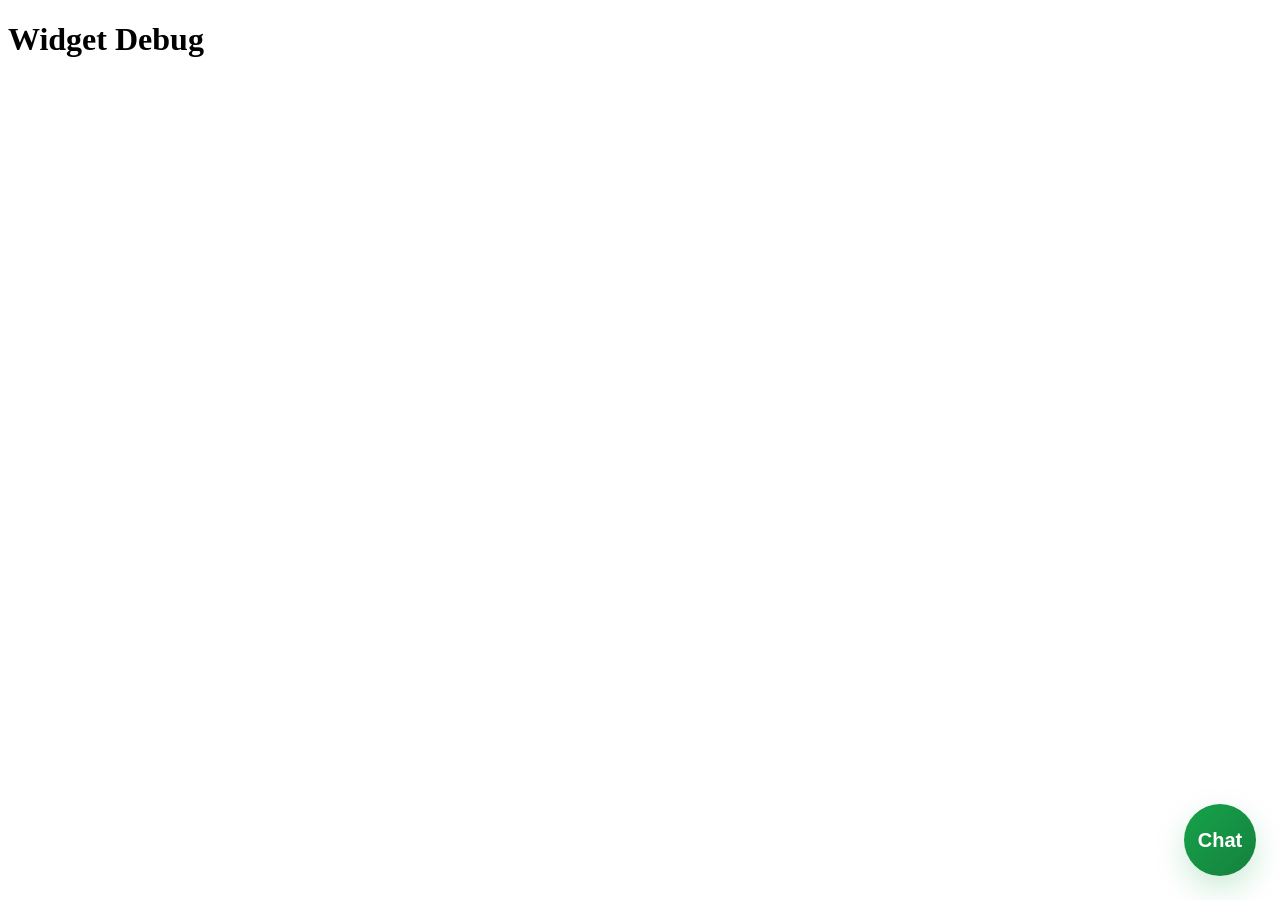
<file: widget/index.html>
<!DOCTYPE html>
<html>
<head>
  <title>Widget Debug</title>
  <link rel="stylesheet" href="./chatbot-widget.css" />
</head>

<body>
  <h1>Widget Debug</h1>

  <script src="./chatbot-widget.iife.js"></script>

  <script>
    console.log(window);

    console.log("WebsiteChatbot:", window.WebsiteChatbot);

    if (window.WebsiteChatbot) {
      WebsiteChatbot.mountChatbotWidget({
        backendUrl: "https://azentrawebchatbot-v1-production.up.railway.app",
        siteId: "default-site"
      });
    } else {
      console.error("Widget not loaded");
    }
  </script>
</body>
</html>
</file>
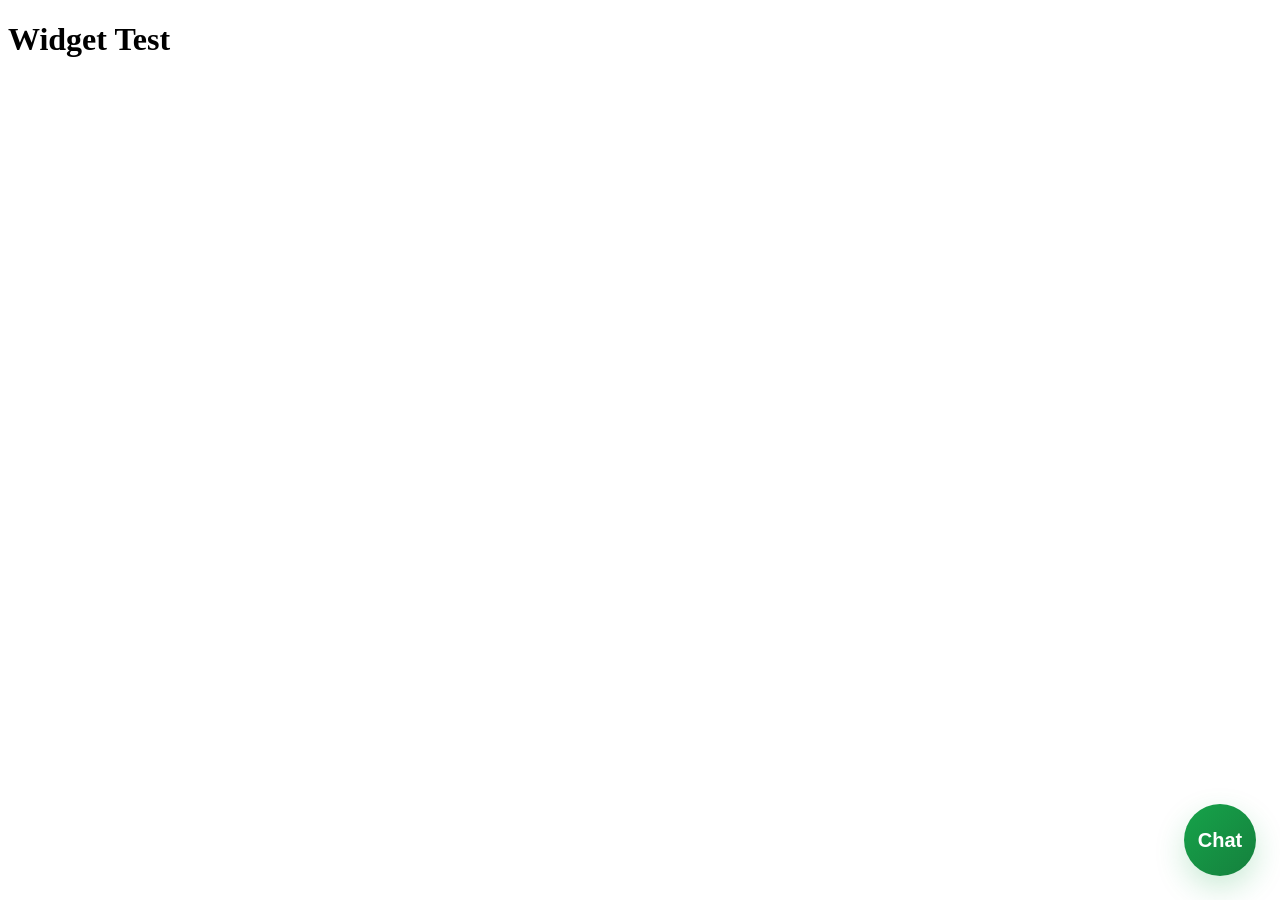
<file: widget/test-widget.html>
<!DOCTYPE html>
<html>
<head>
  <title>Chatbot Test</title>

  <link rel="stylesheet" href="./chatbot-widget.css" />
</head>

<body>
  <h1>Widget Test</h1>

  <script src="./chatbot-widget.iife.js"></script>

  <script>
    WebsiteChatbot.mountChatbotWidget({
      backendUrl: "http://localhost:5000",
      siteId: "default-site"
    });
  </script>
</body>
</html>
</file>
<file: widget/chatbot-widget.css>
:root{
  --chatbot-primary:#16A34A;

  --chatbot-primary-hover:#15803D;

  --chatbot-background:#F5F7FA;

  --chatbot-surface:#FFFFFF;

  --chatbot-surface-light:#F8FAFC;

  --chatbot-text:#0F172A;

  --chatbot-text-secondary:#64748B;

  --chatbot-border:
    rgba(15,23,42,0.06);

  --chatbot-shadow:
    0 20px 60px rgba(15,23,42,0.10);
}

/* FLOATING BUTTON */

.chatbot-button{
  width:72px;

  height:72px;

  border:none;

  border-radius:999px;

  position:fixed;

  bottom:24px;

  right:24px;

  z-index:2147483000;

  cursor:pointer;

  background:
    linear-gradient(
      135deg,
      #16A34A,
      #15803D
    );

  color:white;

  font-size:20px;

  font-weight:700;

  transition:.2s ease;

  box-shadow:
    0 12px 30px rgba(22,163,74,0.22);
}

.chatbot-button:hover{
  transform:
    translateY(-2px)
    scale(1.03);
}

.chatbot-button.active{
  background:
    linear-gradient(
      135deg,
      #16A34A,
      #15803D
    );

  color:white;
}

/* CHAT WINDOW */

.chatbot-window{
  width:min(390px,calc(100vw - 24px));

  height:min(680px,calc(100vh - 120px));

  position:fixed;

  right:24px;

  bottom:110px;

  z-index:2147482999;

  display:flex;

  flex-direction:column;

  overflow:hidden;

  border-radius:30px;

  background:
    linear-gradient(
      180deg,
      #F8FAFC 0%,
      #F1F5F9 100%
    );

  border:
    1px solid rgba(15,23,42,0.05);

  backdrop-filter:
    blur(14px);

  box-shadow:
    0 20px 60px rgba(15,23,42,0.12);

  animation:
    chatbot-rise .24s ease-out;
}

@keyframes chatbot-rise{
  from{
    opacity:0;

    transform:
      translateY(18px)
      scale(.98);
  }

  to{
    opacity:1;

    transform:
      translateY(0)
      scale(1);
  }
}

/* HEADER */

.chatbot-header{
  background:
    linear-gradient(
      135deg,
      #16A34A,
      #15803D
    );

  color:white;

  padding:14px 18px;

  display:flex;

  align-items:center;

  justify-content:space-between;

  min-height:68px;

  border-bottom:
    1px solid rgba(255,255,255,0.08);
}

.chatbot-kicker{
  margin:0 0 2px;

  font-size:10px;

  letter-spacing:.08em;

  text-transform:uppercase;

  opacity:.82;

  color:white;

  font-family:
    Inter,
    system-ui,
    sans-serif;
}

.chatbot-header h3{
  margin:0;

  font-size:16px;

  font-weight:700;

  line-height:1.2;

  color:white;

  font-family:
    Inter,
    system-ui,
    sans-serif;
}

.chatbot-status{
  padding:8px 14px;

  border-radius:999px;

  background:
    rgba(255,255,255,0.16);

  font-size:13px;

  font-weight:600;

  color:white;

  backdrop-filter:
    blur(10px);

  font-family:
    Inter,
    system-ui,
    sans-serif;
}

.chatbot-status.online{
  color:white;
}

/* MESSAGES AREA */

.chatbot-messages{
  flex:1;

  overflow-y:auto;

  padding:24px 18px;

  background:
    linear-gradient(
      180deg,
      #F8FAFC 0%,
      #F1F5F9 100%
    );
}

/* MESSAGE WRAPPER */

.message{
  display:flex;

  margin-bottom:16px;
}

.message.user{
  justify-content:flex-end;
}

.message.ai{
  justify-content:flex-start;
}

/* MESSAGE BUBBLE */

.message-content{
  max-width:82%;

  padding:14px 16px;

  border-radius:20px;

  font-size:15px;

  line-height:1.6;

  font-family:
    Inter,
    system-ui,
    sans-serif;

  box-shadow:
    0 4px 12px rgba(15,23,42,0.05);
}

/* AI MESSAGE */

.message.ai .message-content{
  background:white;

  color:#0F172A;

  border-bottom-left-radius:6px;

  border:
    1px solid rgba(15,23,42,0.04);

  box-shadow:
    0 4px 12px rgba(15,23,42,0.05);
}

/* USER MESSAGE */

.message.user .message-content{
  background:
    linear-gradient(
      135deg,
      #16A34A,
      #15803D
    );

  color:white;

  border-bottom-right-radius:6px;

  box-shadow:
    0 4px 14px rgba(22,163,74,0.18);
}

/* INPUT AREA */

.chatbot-input{
  display:flex;

  gap:12px;

  padding:14px;

  background:#F8FAFC;

  border-top:
    1px solid rgba(15,23,42,0.05);
}

/* INPUT FIELD */

.chatbot-input input{
  flex:1;

  min-width:0;

  border:none;

  border-radius:999px;

  background:white;

  padding:16px 18px;

  font-size:15px;

  outline:none;

  color:#0F172A;

  font-family:
    Inter,
    system-ui,
    sans-serif;

  box-shadow:
    inset 0 0 0 1px rgba(15,23,42,0.05);
}

.chatbot-input input::placeholder{
  color:#94A3B8;
}

.chatbot-input input:focus{
  box-shadow:
    inset 0 0 0 2px rgba(22,163,74,0.25);
}

/* SEND BUTTON */

.chatbot-input button{
  border:none;

  border-radius:18px;

  padding:0 24px;

  min-width:92px;

  background:
    linear-gradient(
      135deg,
      #16A34A,
      #15803D
    );

  color:white;

  font-size:16px;

  font-weight:700;

  cursor:pointer;

  transition:.2s ease;

  font-family:
    Inter,
    system-ui,
    sans-serif;

  box-shadow:
    0 8px 20px rgba(22,163,74,0.18);
}

.chatbot-input button:hover{
  transform:
    translateY(-1px);
}

.chatbot-input button:disabled{
  opacity:.5;

  cursor:not-allowed;
}

/* MOBILE */

@media (max-width:640px){

  .chatbot-window{
    width:calc(100vw - 20px);

    height:calc(100vh - 110px);

    right:10px;

    bottom:92px;

    border-radius:24px;
  }

  .chatbot-button{
    width:66px;

    height:66px;

    right:16px;

    bottom:16px;
  }
}
</file>
